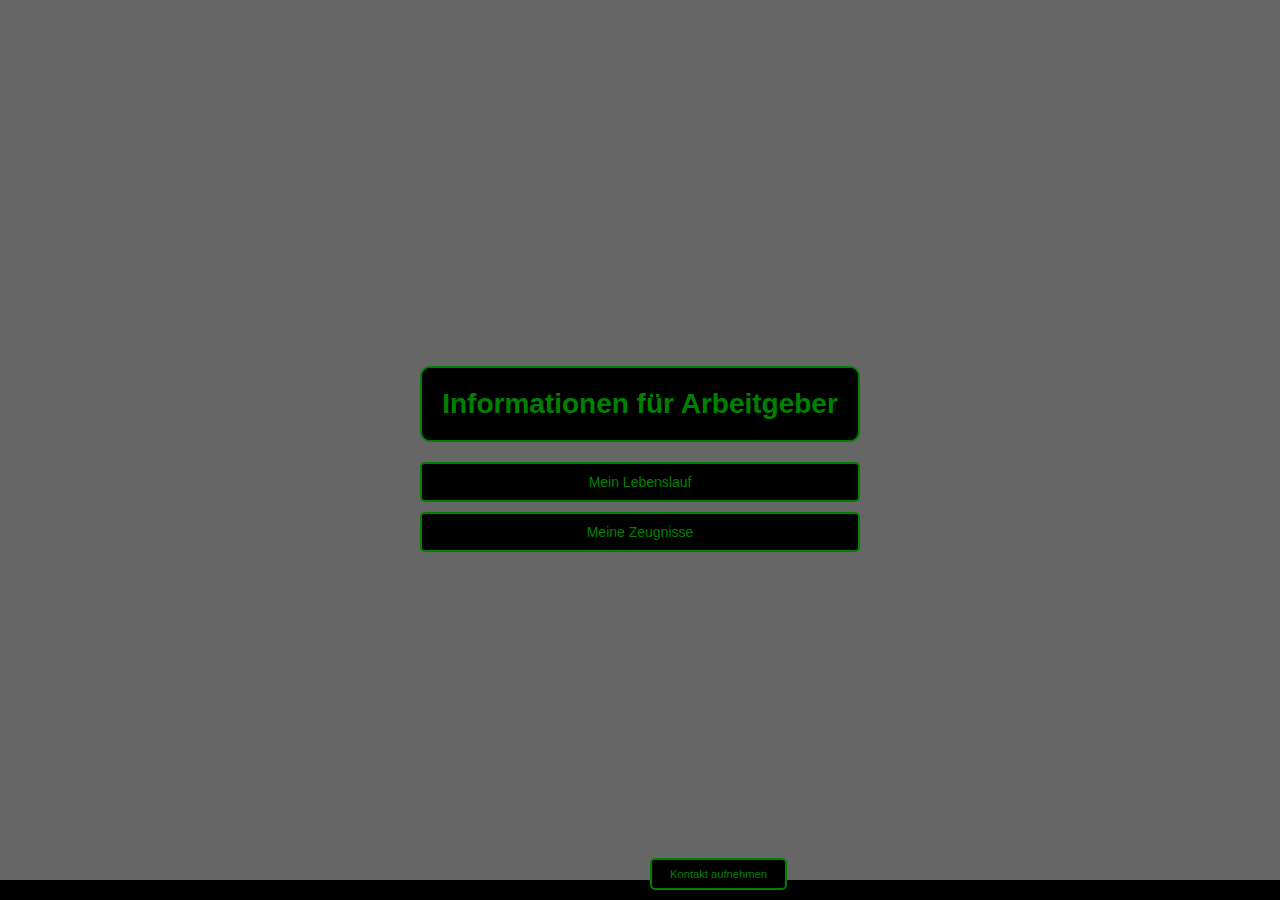
<file: Index.html>
<!DOCTYPE html>
<html lang="de">
<head>
    <meta charset="UTF-8">
    <meta name="viewport" content="width=device-width, initial-scale=1.0">
    <title>Mein Portfolio</title>
    <link rel="stylesheet" href="Styles.css">
    <style>
        body, html {
            margin: 0;
            padding: 0;
            height: 100%;
            font-family: Arial, sans-serif;
            font-size: 14px; /* Standard Schriftgröße auf 14px setzen */
        }

        /* Hintergrund-GIF für den gesamten Body */
        body {
            background-image: url('https://i.pinimg.com/originals/21/7d/a2/217da299cc918fad9b76eb99e4bb75b3.gif');
            background-size: cover;
            background-position: center;
            background-attachment: fixed;
            height: 100vh;
            color: white;
            overflow-x: hidden;
        }

        /* Overlay über dem Hintergrund */
        .overlay {
            position: absolute;
            top: 0;
            left: 0;
            width: 100%;
            height: 100%;
            background-color: rgba(0, 0, 0, 0.6); /* Halbdurchsichtiger schwarzer Overlay */
            display: flex;
            justify-content: center;
            align-items: center;
            text-align: center;
        }

        /* Titel im Overlay */
        h1 {
            font-size: 2rem;
            color: green;
            background-color: black;
            padding: 20px;
            border-radius: 10px;
            border: 2px solid green;
            display: inline-block;
            margin-bottom: 20px;
            cursor: pointer;
            transition: background-color 0.3s, color 0.3s;
        }

        /* Hover-Effekt für den Titel */
        h1:hover {
            color: white;
            background-color: black;
            border-color: white;
        }

        /* Button-Container */
        .button-container {
            display: flex;
            flex-direction: column;
            gap: 10px;
        }

        /* Allgemeiner Button-Stil */
        .button {
            font-size: 1rem;
            color: green;
            text-decoration: none;
            background-color: black;
            border: 2px solid green;
            padding: 10px 20px;
            border-radius: 5px;
            display: inline-block;
            transition: all 0.3s ease;
        }

        /* Hover-Effekt für die Buttons */
        .button:hover {
            background-color: rgba(0, 128, 0, 0.1);
            color: white;
            border-color: white;
            transform: scale(1.1);
        }

        /* Kontakt-Button unten */
        .contact-bar {
            position: fixed;
            bottom: 0;
            left: 0;
            width: 100%;
            text-align: center;
            padding: 10px;
            background-color: black;
        }

        .contact-button {
            font-size: 0.8rem;
            color: green;
            text-decoration: none;
            background-color: black;
            border: 2px solid green;
            padding: 8px 18px;
            border-radius: 5px;
            transition: all 0.3s ease;
            display: inline-block;
        }

        /* Hover-Effekt für den Kontakt-Button */
        .contact-button:hover {
            background-color: rgba(0, 128, 0, 0.1);
            color: white;
            border-color: white;
            transform: scale(1.1);
        }
    </style>
</head>
<body>

    <!-- Hintergrund mit GIF und Overlay -->
    <div class="overlay">
        <div>
            <h1>Informationen für Arbeitgeber</h1>
            <div class="button-container">
                <a href="Lebenslauf.html" class="button">Mein Lebenslauf</a>
                <a href="Zeugnisse.html" class="button">Meine Zeugnisse</a>
            </div>
        </div>
    </div>

    <!-- Footer mit Kontakt-Button -->
    <div class="contact-bar">
        <a href="mailto:lejla.habibovic@protonmail.com" class="contact-button">Kontakt aufnehmen</a>
    </div>

</body>
</html>
</file>
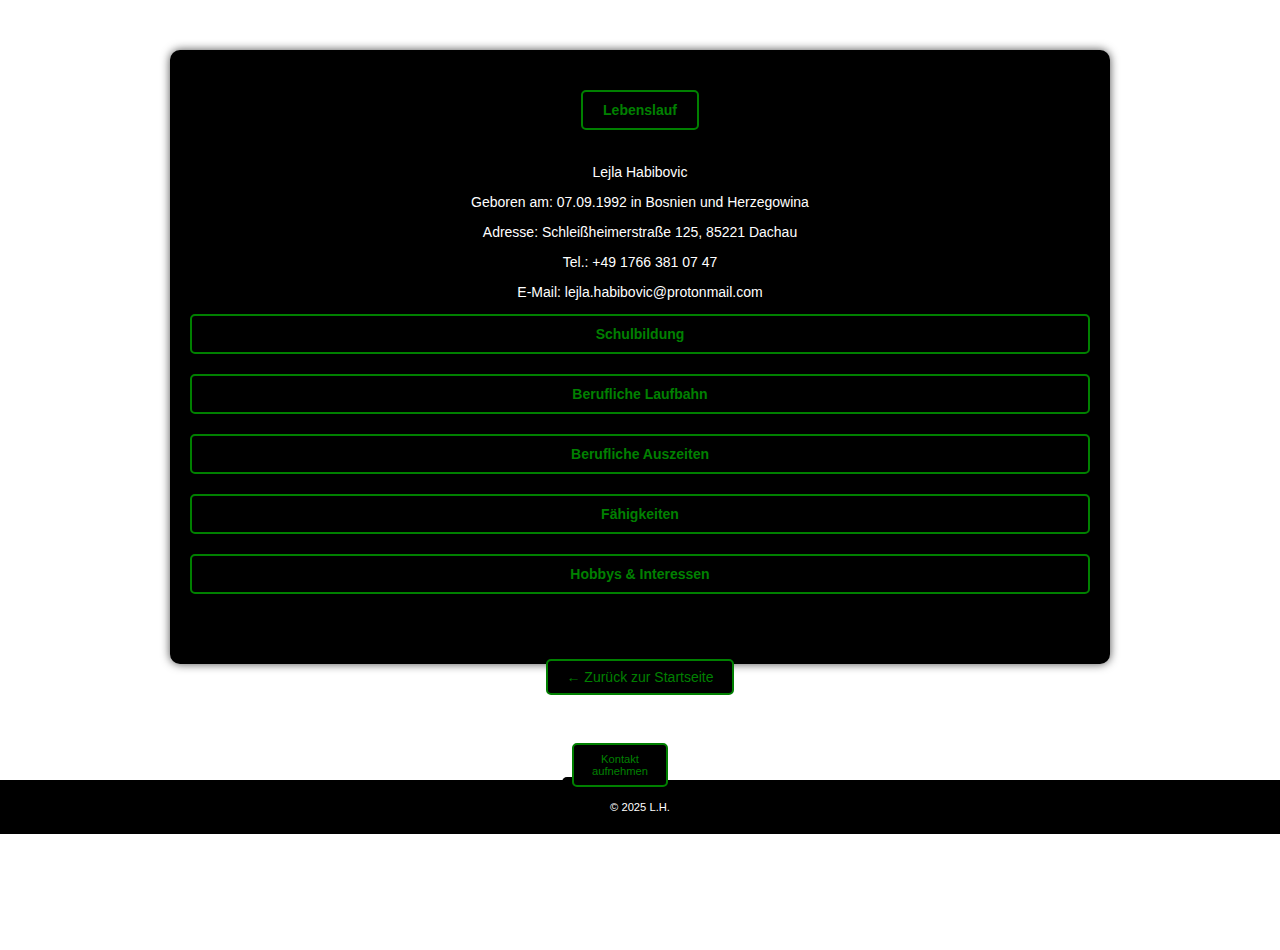
<file: Lebenslauf.html>
<!DOCTYPE html>
<html lang="de">
<head>
    <meta charset="UTF-8">
    <meta name="viewport" content="width=device-width, initial-scale=1.0">
    <title>Lebenslauf - Lejla Habibovic</title>
    <link rel="stylesheet" href="Styles.css">
    <style>
        body, html {
            margin: 0;
            padding: 0;
            height: 100%;
            font-family: Arial, sans-serif;
            font-size: 14px; /* Standard Schriftgröße auf 14px setzen */
        }

        /* Hintergrund-GIF für den gesamten Body */
        body {
            background-image: url('https://i.pinimg.com/originals/21/7d/a2/217da299cc918fad9b76eb99e4bb75b3.gif');
            background-size: cover;
            background-position: center;
            background-attachment: fixed;
            height: 100vh;
            color: white;
            overflow-x: hidden;
        }

        /* Zentrierter Container für den Lebenslauf mit schwarzen Hintergrund */
        .container {
            width: 100%;
            max-width: 900px;
            margin: 0 auto;
            padding: 20px;
            background-color: rgba(0, 0, 0, 1); /* Schwarzer Hintergrund mit 100% Transparenz */
            border-radius: 10px;
            box-shadow: 0 0 10px rgba(0, 0, 0, 0.7);
            margin-top: 50px;
            padding-bottom: 50px;
            position: relative;
            text-align: center;
        }

        /* Titel mit schwarzem Hintergrund und grüner Schrift */
        h1 {
            font-size: 20px; /* Titelgröße 20px */
            color: green; /* Schriftfarbe grün */
            background-color: black; /* Hintergrund schwarz */
            text-align: center;
            border: 2px solid green;
            display: inline-block;
            padding: 10px 20px;
            border-radius: 5px;
            margin-bottom: 20px;
            cursor: pointer; /* Zeigt, dass der Titel klickbar ist */
            transition: background-color 0.3s, color 0.3s; /* Sanfter Farbwechsel */
        }

        /* Hover-Effekt */
        h1:hover {
            color: white; /* Schrift wird weiß */
            background-color: black; /* Hintergrund bleibt schwarz */
            border-color: white; /* Rand wird weiß */
        }

        /* Überschrift der Abschnitte (Schulbildung, Berufliche Laufbahn, etc.) */
        .section-title {
            font-size: 14px; /* Titelgröße 14px */
            font-weight: bold; /* Fett für die Abschnittstitel */
            margin-bottom: 20px; /* Mehr Abstand zwischen den Abschnitten */
            color: green; /* Grün für die Abschnittstitel */
            text-align: center;
            border: 2px solid green;
            padding: 10px 20px;
            border-radius: 5px;
            cursor: pointer;
            transition: background-color 0.3s, color 0.3s; /* Sanfter Übergang für Hover-Effekt */
        }

        /* Hover-Effekt für Abschnittstitel */
        .section-title:hover {
            background-color: rgba(0, 128, 0, 0.1); /* Helles Grün beim Hover */
            color: white; /* Schriftfarbe wird weiß */
            border-color: white; /* Rand wird weiß */
        }

        /* Text, der bei Hover angezeigt wird */
        .section-content {
            display: none; /* Startet als unsichtbar */
            padding-top: 10px;
            text-align: left;
        }

        .experience-item {
            margin-bottom: 30px; /* Mehr Abstand zwischen den einzelnen Berufserfahrungen */
        }

        ul {
            padding-left: 0;
            list-style-type: none;
            color: white;
            text-align: left;
        }

        ul li {
            margin-bottom: 5px;
        }

        .skills li,
        .hobbies li,
        p, strong {
            color: white;  /* Weiß für Jobtitel und normale Abschnitte */
            font-weight: normal; /* Jobtitel nicht fett */
        }

        /* Dein Name normal, nicht fett */
        p strong {
            font-weight: normal;
        }

        /* Footer mit zentriertem Text */
        .footer {
            text-align: center;
            font-size: 0.9em;
            color: #7f8c8d;
            margin-top: 20px;
        }

/* Zurück-Link ganz unten */
.back-link {
    position: relative; /* Fixiert den Link am unteren Rand der Seite */
    bottom: 15px; /* Abstand vom unteren Rand */
    left: 50%; /* Positioniert den Link horizontal in der Mitte */
    transform: translateX(-50%); /* Verschiebt den Link genau in die Mitte */
    text-align: center;
    margin-top: 10px; /* Optional, für den Abstand nach oben */
}

.back-link a {
    font-size: 1rem;
    color: green; /* Textfarbe auf grün setzen */
    background-color: black; /* Hintergrundfarbe schwarz */
    text-decoration: none;
    border: 2px solid green; /* Rahmen ebenfalls grün */
    padding: 8px 18px;
    border-radius: 5px;
    display: inline-block;
    transition: all 0.3s ease;
}

.back-link a:hover {
    background-color: black; /* Dunkelgrüner Hintergrund bei Hover */
    color: white; /* Text bleibt grün bei Hover */
    border-color: white; /* Weißer Rahmen bei Hover */
    transform: scale(1.1); /* Skalierung des Links bei Hover */
}


    /* Container für den Button mit Hintergrund */
.contact-button-container {
    display: inline-block; /* Sorgt dafür, dass der Button blockweise bleibt */
    background-color: black; /* Hintergrund hinter dem Button */
    border-radius: 5px; /* Abgerundete Ecken */
}

/* Container fixiert am unteren Rand und nach rechts verschoben */
.contact-bar {
    position: fixed;
    bottom: 0;
    right: 0; /* Button wird nach rechts verschoben */
    left: 0;  /* Füllt den gesamten Bildschirm aus */
    text-align: center; /* Zentriert den Button */
    padding: 10px;
    z-index: 1000;
}

/* Container für den Button */
.contact-button-container {
    display: inline-block;           /* Den Button im normalen Layout anzeigen */
    background-color: black;         /* Hintergrund hinter dem Button */
    border-radius: 5px;
    margin-top: -25px;                 /* Abstand nach oben */
    padding: 10px;
    text-align: center;               /* Den Button im Container zentrieren */
    position: relative;               /* Verhindert ein Hineinrutschen in den festen Bereich */
}

/* Kontakt-Button */
.contact-button {
    font-size: 0.8rem;                /* Button kleiner machen */
    color: green;
    text-decoration: none;
    background-color: black;
    border: 2px solid green;
    padding: 8px 18px;                /* Etwas kleineres Padding für den Button */
    border-radius: 5px;
    transition: all 0.3s ease;
    display: inline-block;
}

/* Verschiebe den Button leicht nach links */
.contact-button-container {
    margin-left: calc(50% - 78px);    /* Verschiebt den Button um 100px nach links */
}

/* Hover-Effekt für den Kontakt-Button */
.contact-button:hover {
    background-color: rgba(0, 128, 0, 0.1);
    color: white;
    border-color: white;
    transform: scale(1.1);
}


        /* Button für den Lebenslauf */
        .resume-button {
            font-size: 1rem;
            color: green;
            text-decoration: none;
            background-color: black;
            border: 2px solid green;
            padding: 10px 20px;
            border-radius: 5px;
            transition: all 0.3s ease;
            display: inline-block;
            margin-top: 20px;
        }

        /* Hover-Effekt für den Lebenslauf-Button */
        .resume-button:hover {
            background-color: rgba(0, 128, 0, 0.1); /* Helles Grün beim Hover */
            color: white; /* Schriftfarbe wird weiß */
            border-color: white; /* Rand wird weiß */
            transform: scale(1.1);
        }

.footer {
    position: relative;
    bottom: -50px; /* Am unteren Rand fixiert */
    left: 0;
    width: 100%; /* Volle Breite */
    text-align: center;
    font-size: 0.8em;
    color: #7f8c8d;
    background-color: black; /* Optional: Hintergrundfarbe für den Footer */
    padding: 10px 0; /* Optional: Padding für den Footer */
}


    </style>
</head>
<body>

    <!-- Container für den Lebenslauf -->
    <div class="container">
        <!-- Der Lebenslauf-Titel, der den Download der PDF auslöst -->
        <a href="C:\Users\Lejla\Desktop\GitHub\Info\CV2025.pdf" download>
            <h1 class="resume-button">Lebenslauf</h1>
        </a>

        <p><strong>Lejla Habibovic</strong></p>
        <p><strong>Geboren am:</strong> 07.09.1992 in Bosnien und Herzegowina</p>
        <p><strong>Adresse:</strong> Schleißheimerstraße 125, 85221 Dachau</p>
        <p><strong>Tel.:</strong> +49 1766 381 07 47</p>
        <p><strong>E-Mail:</strong> lejla.habibovic@protonmail.com</p>

        <div class="education">
            <div class="section-title">Schulbildung</div>
            <div class="section-content">
                <ul>
                    <li>1999 - 2003: Grundschule Dachau-Ost</li>
                    <li>2003 - 2004: Mittelschule Dachau-Ost</li>
                    <li>2004 - 2011: Dr. Josef Schwalber-Realschule Dachau</li>
                    <li>2019 - 2022: Franz Auweck-Abendschule (Mittlere Reife, Durchschnitt: 2,3)</li>
                </ul>
                <p><strong>Sozialer Zweig:</strong> Biologie und Soziallehre anstelle von BWL und Sozialkunde</p>
            </div>
        </div>

        <div class="career">
            <div class="section-title">Berufliche Laufbahn</div>
            <div class="section-content">
                <div class="experience-item">
                    <h4>Dezember 2012 – Oktober 2013: Night Auditor, Securitas GmbH</h3>
                    <ul>
                        <li>Rezeption, Gästeempfang, Check-In & Check-Out, Reservierungen, Buchhaltung, Tagesabschluss, Einarbeitung neuer Mitarbeiter, Erstellen von Leitfäden für den Arbeitsablauf</li>
                    </ul>
                </div>
                <div class="experience-item">
                    <h4>Mai 2014 – Februar 2015: Objektschutz, SOD GmbH</h3>
                    <ul>
                        <li>Empfangsdienste, Streife, Baustellenbewachung</li>
                    </ul>
                </div>
                <div class="experience-item">
                    <h4>Oktober 2015 – April 2016: Lagermitarbeiter, Amazon Logistics</h3>
                    <ul>
                        <li>Paketsortierung, Problembehandlung im Zustellprozess, Risk Management, Customer Support, Konfiguration von Geräten (Paketscanner, Laptops), Einarbeitung neuer Mitarbeiter und Fahrer, Erstellen von Arbeitsleitfäden, Sicherheitsschulungen, Meetings mit Disponenten und Schichtleitern, Zusammenarbeit mit IT-Team</li>
                    </ul>
                </div>
                <div class="experience-item">
                    <h4>Jan. - Apr. 2017: Objektschutz, SIBA Security Service</h3>
                    <ul>
                        <li>Bewachung des Sozialbürgerhauses, mehrere Angriffe verhindert</li>
                    </ul>
                </div>
                <div class="experience-item">
                    <h4>Apr. - Okt. 2017: Sicherheitsdienst, NWS GmbH im Auftrag der Deutschen Bahn</h3>
                    <ul>
                        <li>Bahnstreife, Depotbewachung, Protokollführung</li>
                    </ul>
                </div>
                <div class="experience-item">
                    <h4>Jul. - Nov. 2018: Sicherheitsdienst, Securitas GmbH (Oktoberfest)</h3>
                    <ul>
                        <li>Bewachung des Geländes während Auf- und Abbau, Streife, Einlasskontrolle, Funkleitstelle (Notruf), Erste Hilfe, Lagerführung, Geräteausgabe und Wartung, Koordination technischer Ausstattung, Meetings mit Team- und Abschnittsleitern</li>
                    </ul>
                </div>
                <div class="experience-item">
                    <h4>Dez. 2024 - aktuell: Mini-Job, Teamwork Instore Services</h3>
                    <ul>
                        <li>Warenverräumung</li>
                    </ul>
                </div>
            </div>
        </div>

        <div class="career">
            <div class="section-title">Berufliche Auszeiten</div>
            <div class="section-content">
                <div class="experience-item">
                    <h4>Apr. 2016 - Jan. 2017 (10 Monate)</h4>
                    <ul>
                        <li>Selbstständiges Lernen für die Sachkundeprüfung §34a und den Führerschein Klasse B: Rechtskunde, Umgang mit Waffen, Unfallverhütung, Selbstverteidigung, Theorie & Praxis Führerschein</li>
                    </ul>
                </div>
                <div class="experience-item">
                    <h4>Nov. 2017 - Juni 2018 (8 Monate)</h4>
                    <ul>
                        <li>Bewerbungen für IT-Ausbildungen, Recherche zu kostenlosen Weiterbildungsmöglichkeiten, Probetage in verschiedenen Sicherheitsunternehmen</li>
                    </ul>
                </div>
                <div class="experience-item">
                    <h4>Aug. 2022 - Dez. 2024 (2 Jahre, 5 Monate)</h4>
                    <ul>
                        <li>Bewerbungen für IT-Ausbildungen & Quereinstiege, Probetage in IT-Jobs, Umschulungsantrag IT beim Jobcenter, erste Programmierprojekte, Hardware-Lernen durch Konsolendemontage, Laptopaufrüstung (RAM-Erweiterung, HDD zu SSD, Betriebssysteminstallation)</li>
                    </ul>
                </div>
            </div>
        </div>

        <div class="skills">
            <div class="section-title">Fähigkeiten</div>
            <div class="section-content">
                <h4>Sprachkenntnisse:</h4>
                <ul>
                    <li>Deutsch (Muttersprache)</li>
                    <li>Englisch (B2)</li>
                    <li>Französisch (A2, ehemals B2)</li>
                    <li>Serbisch/Kroatisch/Bosnisch (Muttersprache)</li>
                </ul>
                <h4>Andere Kenntnisse:</h4>
                <ul>
                    <li>Betriebssysteme & IT-Administration: Installation & Konfiguration von Betriebssystemen (Windows und Linux), Emulatoren, Virtual Machines, PC- & Laptopaufrüstung</li>
                    <li>Gaming & Hardware: Konsolenreparatur & -wartung, Retro-Games und verschiedene Spielesysteme installieren und nutzen</li>
                    <li>Sicherheit: Sachkundeprüfung §34a, Sicherheitsgrundlagen und Deeskalationstechniken</li>
                </ul>
            </div>
        </div>

        <div class="hobbies">
            <div class="section-title">Hobbys & Interessen</div>
            <div class="section-content">
                <ul>
                    <h4>Kreative Arbeiten:</h4> <li>Animation, Zeichnen und 3D-Modelling (Digital), mit KI Bilder erstellen, NFTs, Fotografie & Bildbearbeitung, Schreiben (Fanfictions, Rezensionen)</li>
                    <h4>Technik & IT:</h4> <li>IT-Sicherheit, Hardware & Gaming, Blockchain & Crypto, Game Development, Cyber-Security, KI-Entwicklung</li>
                    <h4>Weiterbildung:</h4> <li>Versuch in eine IT-Umschulung zu gelangen (Systemintegration, Anwendungsentwicklung, Prozessanalyse)</li>
                </ul>
            </div>
        </div>
    </div>

<!-- Zurück-Link ganz unten -->
<div class="back-link">
    <a href="index.html">← Zurück zur Startseite</a>
</div>


<!-- Footer -->
<div class="footer">
    <p>© 2025 L.H.</p>
</div>

<!-- Kontakt-Button -->
<div class="contact-button-container">
    <a href="mailto:lejla.habibovic@protonmail.com" class="contact-button">Kontakt aufnehmen</a>
</div>


    <!-- JavaScript -->
    <script>
        // Alle Section-Titel abgreifen
        const sectionTitles = document.querySelectorAll('.section-title');
        
        // Eine Variable für den aktuell geöffneten Abschnitt
        let currentlyOpen = null;

        // Event Listener für Hover hinzufügen
        sectionTitles.forEach(title => {
            title.addEventListener('mouseover', function() {
                // Wenn ein anderer Abschnitt bereits geöffnet ist, schließen
                if (currentlyOpen && currentlyOpen !== this) {
                    currentlyOpen.nextElementSibling.style.display = 'none';
                }

                // Den aktuellen Abschnitt öffnen
                const content = this.nextElementSibling;
                content.style.display = 'block';

                // Aktuellen Abschnitt als geöffnet markieren
                currentlyOpen = this;
            });
        });
    </script>
</body>
</html>
</file>
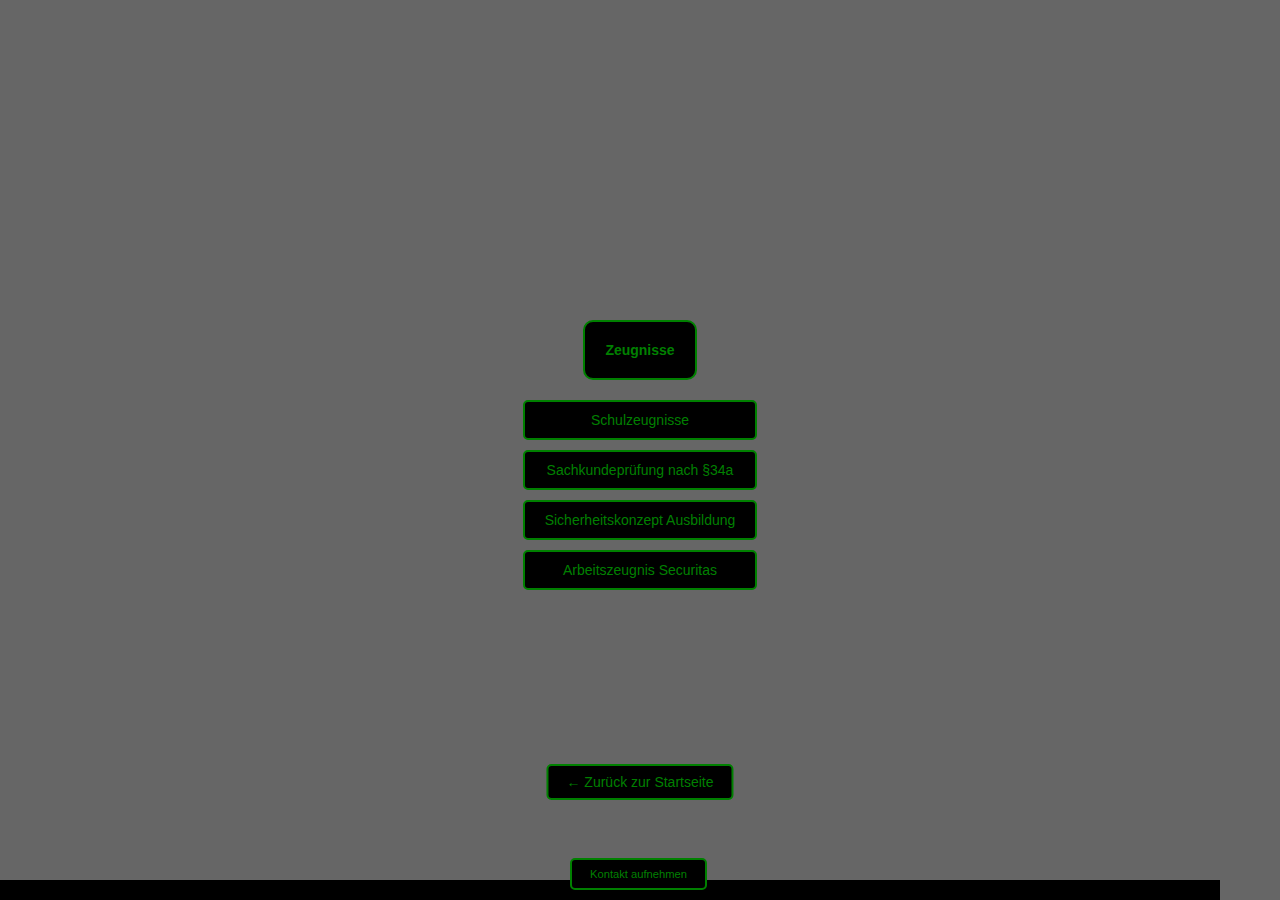
<file: Zeugnisse.html>
<!DOCTYPE html>
<html lang="de">
<head>
    <meta charset="UTF-8">
    <meta name="viewport" content="width=device-width, initial-scale=1.0">
    <title>Zeugnisse</title>
    <link rel="stylesheet" href="Styles.css">
    <style>
        body, html {
            margin: 0;
            padding: 0;
            height: 100%;
            font-family: Arial, sans-serif;
            font-size: 14px; /* Standard Schriftgröße auf 14px setzen */
        }

        /* Hintergrund-GIF für den gesamten Body */
        body {
            background-image: url('https://i.pinimg.com/originals/21/7d/a2/217da299cc918fad9b76eb99e4bb75b3.gif');
            background-size: cover;
            background-position: center;
            background-attachment: fixed;
            height: 100vh;
            color: white;
            overflow-x: hidden;
        }

        /* Overlay über dem Hintergrund */
        .overlay {
            position: absolute;
            top: 0;
            left: 0;
            width: 100%;
            height: 100%;
            background-color: rgba(0, 0, 0, 0.6); /* Halbdurchsichtiger schwarzer Overlay */
            display: flex;
            justify-content: center;
            align-items: center;
            text-align: center;
        }

        /* Titel im Overlay */
        h1 {
            font-size: 1rem;
            color: green;
            background-color: black;
            padding: 20px;
            border-radius: 10px;
            border: 2px solid green;
            display: inline-block;
            margin-bottom: 20px;
            cursor: pointer;
            transition: background-color 0.3s, color 0.3s;
        }

        /* Hover-Effekt für den Titel */
        h1:hover {
            color: white;
            background-color: black;
            border-color: white;
        }

        /* Button-Container für die Zeugnisse */
        .button-container {
            display: flex;
            flex-direction: column;
            gap: 10px;
        }

        /* Allgemeiner Button-Stil */
        .button {
            font-size: 1rem;
            color: green;
            text-decoration: none;
            background-color: black;
            border: 2px solid green;
            padding: 10px 20px;
            border-radius: 5px;
            display: inline-block;
            transition: all 0.3s ease;
        }

        /* Hover-Effekt für die Buttons */
        .button:hover {
            background-color: rgba(0, 128, 0, 0.1);
            color: white;
            border-color: white;
            transform: scale(1.1);
        }

/* Zurück-Link ganz unten */
.back-link {
    position: fixed; /* Fixiert den Link am unteren Rand der Seite */
    bottom: 100px; /* Abstand vom unteren Rand */
    left: 50%; /* Positioniert den Link horizontal in der Mitte */
    transform: translateX(-50%); /* Verschiebt den Link genau in die Mitte */
    text-align: center;
    margin-top: 20px; /* Optional, für den Abstand nach oben */
}

.back-link a {
    font-size: 1rem;
    color: green; /* Textfarbe auf grün setzen */
    background-color: black; /* Hintergrundfarbe schwarz */
    text-decoration: none;
    border: 2px solid green; /* Rahmen ebenfalls grün */
    padding: 8px 18px;
    border-radius: 5px;
    display: inline-block;
    transition: all 0.3s ease;
}

.back-link a:hover {
    background-color: black; /* Dunkelgrüner Hintergrund bei Hover */
    color: white; /* Text bleibt grün bei Hover */
    border-color: white; /* Weißer Rahmen bei Hover */
    transform: scale(1.1); /* Skalierung des Links bei Hover */
}




        /* Kontakt-Button unten */
        .contact-bar {
            position: fixed;
            bottom: 0;
            left: -80px;
            width: 100%;
            text-align: center;
            padding: 10px;
            background-color: black;
        }

        .contact-button {
            font-size: 0.8rem;
            color: green;
            text-decoration: none;
            background-color: black;
            border: 2px solid green;
            padding: 8px 18px;
            border-radius: 5px;
            transition: all 0.3s ease;
            display: inline-block;
        }

        /* Hover-Effekt für den Kontakt-Button */
        .contact-button:hover {
            background-color: rgba(0, 128, 0, 0.1);
            color: white;
            border-color: white;
            transform: scale(1.1);
        }
    </style>
</head>
<body>

    <!-- Hintergrund mit GIF und Overlay -->
    <div class="overlay">
        <div>
            <h1>Zeugnisse</h1>
            <div class="button-container">
               
                <a href="C:\Users\Lejla\Desktop\GitHub\Info\Alle Schulzeugnisse.pdf" class="button" download>Schulzeugnisse </a>
                <a href="C:\Users\Lejla\Desktop\GitHub\Info\Sachkundeprüfung §34a.pdf" class="button" download>Sachkundeprüfung nach §34a</a>
                <a href="C:\Users\Lejla\Desktop\GitHub\Info\Sicherheitskonzept Ausbildung.pdf" class="button" download>Sicherheitskonzept Ausbildung</a>
                <a href="C:\Users\Lejla\Desktop\GitHub\Info\Arbeitszeugnis Securitas.pdf" class="button" download>Arbeitszeugnis Securitas</a>
            </div>
        </div>
    </div>

<!-- Zurück-Link über dem Footer -->
    <div class="back-link">
        <a href="C:\Users\Lejla\Desktop\GitHub\Index.html">← Zurück zur Startseite</a>
    </div>

    <!-- Footer mit Kontakt-Button -->
    <div class="contact-bar">
        <a href="mailto:lejla.habibovic@protonmail.com" class="contact-button">Kontakt aufnehmen</a>
    </div>

</body>
</html>
</file>
<file: Styles.css>
/* Hintergrund */
body, html {
    margin: 0;
    padding: 0;
    height: 100%;
    font-family: Arial, sans-serif;
}

.background {
    position: absolute;
    top: 0;
    left: 0;
    width: 100%;
    height: 100%;
    background-image: url('https://i.pinimg.com/originals/21/7d/a2/217da299cc918fad9b76eb99e4bb75b3.gif');
    background-size: cover;
    background-position: center;
    display: flex;
    justify-content: center;
    align-items: center;
}

.overlay {
    position: absolute;
    top: 0;
    left: 0;
    width: 100%;
    height: 100%;
    background-color: rgba(0, 0, 0, 0.5); /* 50% transparent schwarz */
    display: flex;
    justify-content: center;
    flex-direction: column;
    align-items: center;
    text-align: center;
}

h1 {
    color: white;
    font-size: 3rem;
    margin-bottom: 40px;
    text-shadow: 2px 2px 4px rgba(0, 0, 0, 0.8); /* Schwarze Umrandung des Textes */
}

.button-container {
    display: flex;
    flex-direction: column;
    gap: 20px;
}

/* Hier ändert sich der Button-Hintergrund */
.button {
    display: inline-block;
    padding: 15px 30px;
    color: white;
    background-color: rgba(0, 0, 0, 0.5); /* 50% transparent schwarz als Button Hintergrund */
    border: 2px solid white;
    text-decoration: none;
    font-size: 1.5rem;
    border-radius: 5px;
    transition: all 0.3s ease;
}

.button:hover {
    background-color: white;
    color: black;
    transform: scale(1.1); /* Buttons vergrößern sich */
}

/* Kontakt-Button */
.contact-button {
    position: absolute;
    bottom: 10px;
    font-size: 1rem;
    color: white;
    text-decoration: none;
    background-color: rgba(0, 0, 0, 0.5); /* 50% transparent schwarz als Button Hintergrund */
    border: 2px solid white;
    padding: 10px 20px;
    border-radius: 5px;
    transition: all 0.3s ease;
}

.contact-button:hover {
    background-color: white;
    color: black;
    transform: scale(1.1); /* Kontakt-Button vergrößern sich */
}
</file>
